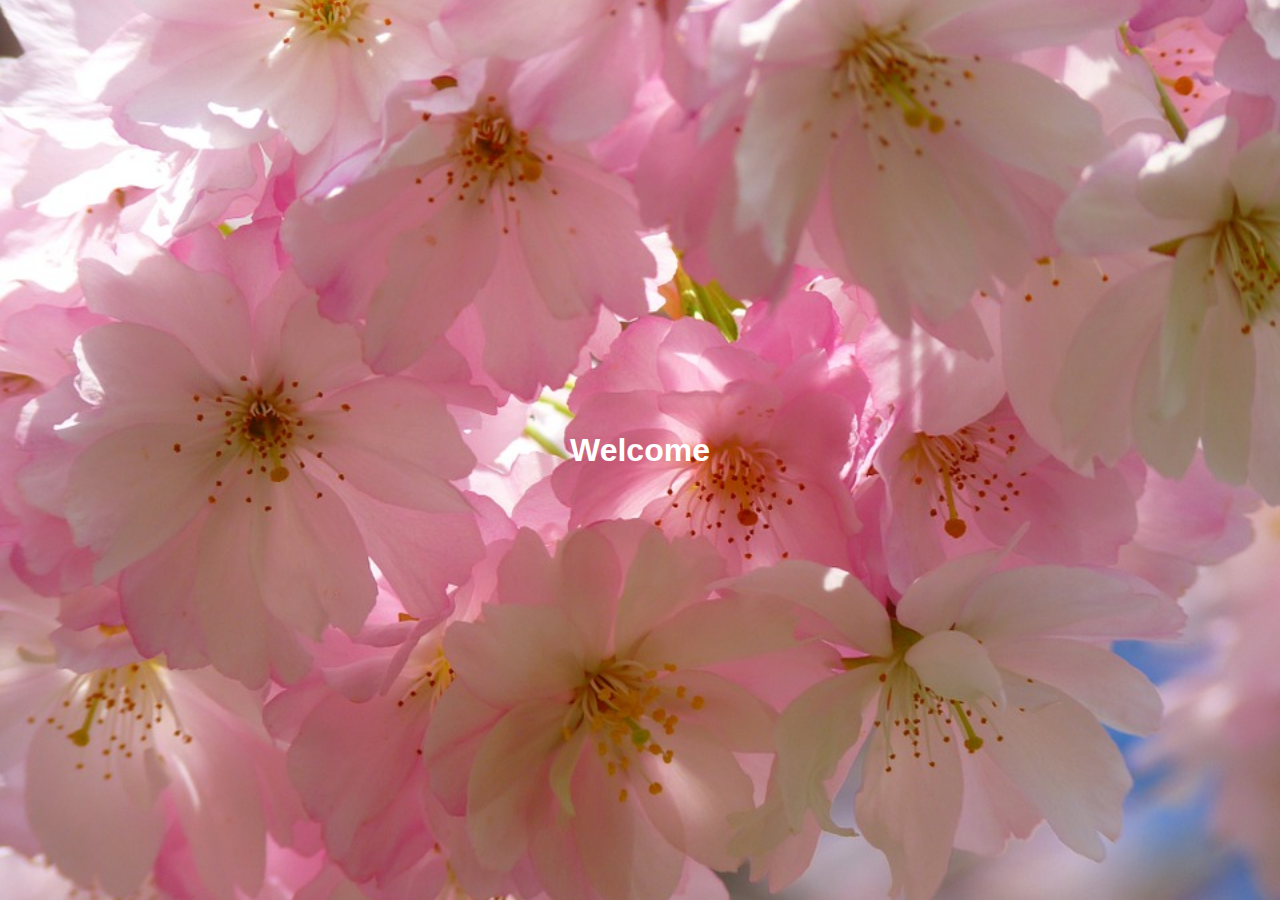
<file: index.html>
<!DOCTYPE html>
<html>
<head>
	<meta charset="UTF-8">
	<title>HomePage</title>
<link rel="stylesheet" type="text/css" href="style1.css">
</head>
<body>
<div class="container">
	<h1><a href="IntroPage.html">Welcome</a></h1>
</div>
</body>
</html>
</file>
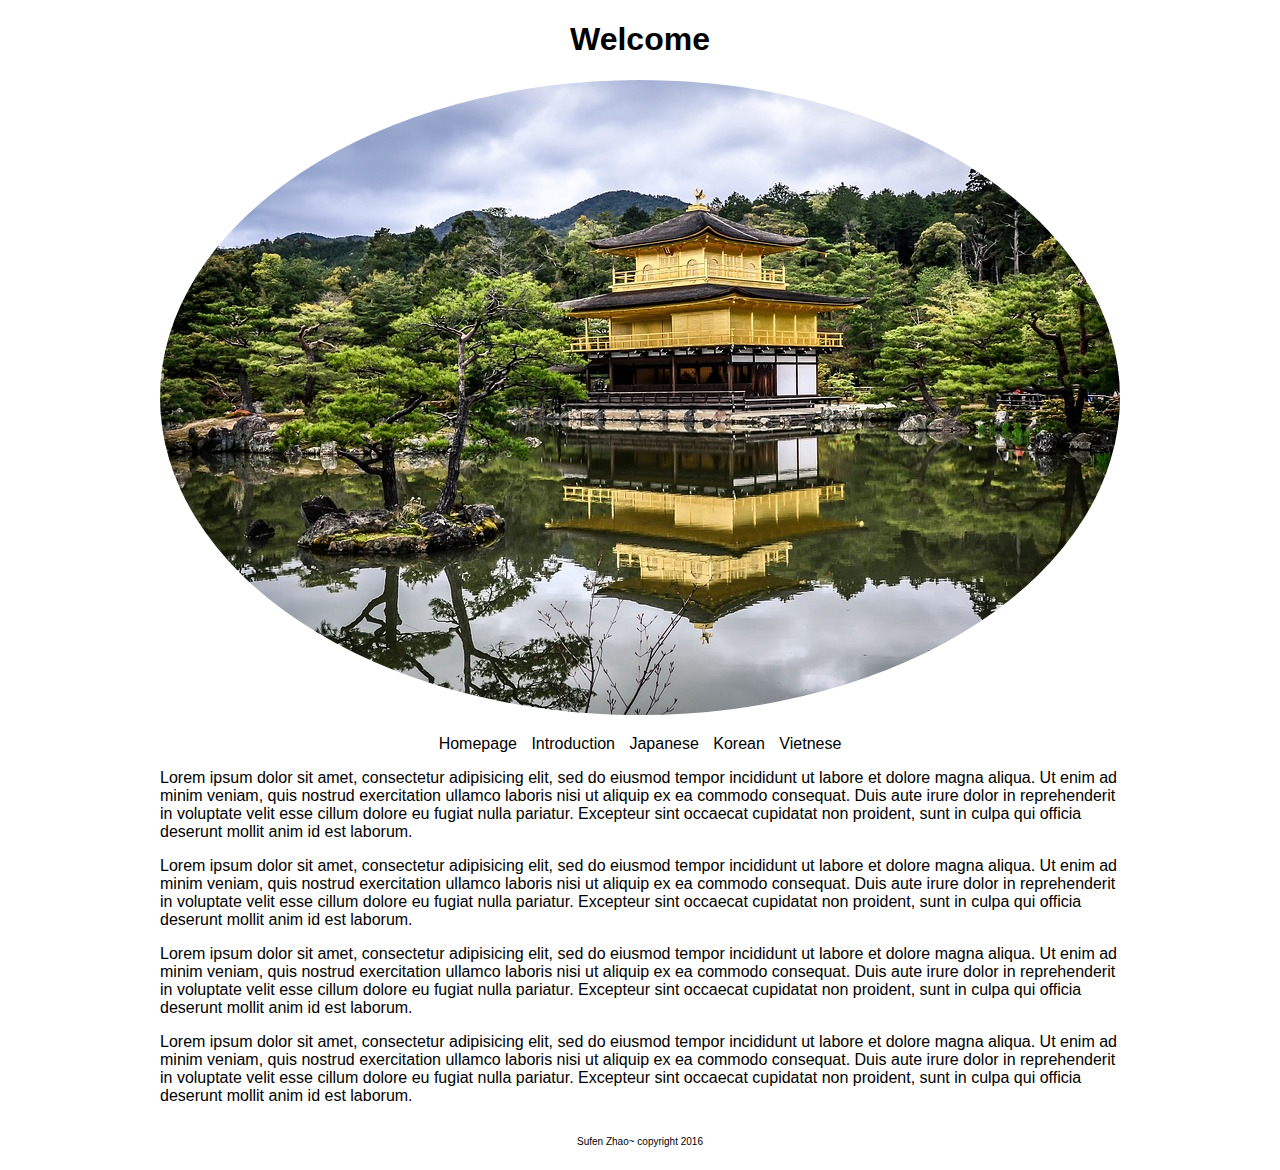
<file: IntroPage.html>
<!DOCTYPE html>
<html>
<head>
    <meta charset="UTF-8">
	<title>Food</title>
	<link rel="stylesheet" type="text/css" href="style2.css">
</head>

<body>
<!-- container around the entire page -->
<div class="container">
    <!-- header content begins -->
    <header>
    <h1 class="headline">Welcome</h1>
        <!-- logo and headline -->
        <img src="images/shintot.jpg"  alt="Pic of gardens" title="shintot.jpg-https://pixabay.com/photo-1149852/ "class="logo">

        <!-- navigation links -->
        <nav>
            <ul>
           		<li><a href="index.html">Homepage</a></li>
                <li><a href="IntroPage.html">Introduction</a></li>
                <li><a href="japanese.html">Japanese</a></li>
                <li><a href="korean.html">Korean</a></li>
                <li><a href="vietnese.html">Vietnese</a></li>
            </ul>
        </nav>
    </header>
    <!-- header content ends, main content begins -->
    <main>
        
        <p>Lorem ipsum dolor sit amet, consectetur adipisicing elit, sed do eiusmod
        tempor incididunt ut labore et dolore magna aliqua. Ut enim ad minim veniam,
        quis nostrud exercitation ullamco laboris nisi ut aliquip ex ea commodo
        consequat. Duis aute irure dolor in reprehenderit in voluptate velit esse
        cillum dolore eu fugiat nulla pariatur. Excepteur sint occaecat cupidatat non
        proident, sunt in culpa qui officia deserunt mollit anim id est laborum.</p>

        <p>Lorem ipsum dolor sit amet, consectetur adipisicing elit, sed do eiusmod
        tempor incididunt ut labore et dolore magna aliqua. Ut enim ad minim veniam,
        quis nostrud exercitation ullamco laboris nisi ut aliquip ex ea commodo
        consequat. Duis aute irure dolor in reprehenderit in voluptate velit esse
        cillum dolore eu fugiat nulla pariatur. Excepteur sint occaecat cupidatat non
        proident, sunt in culpa qui officia deserunt mollit anim id est laborum.</p>

        <p>Lorem ipsum dolor sit amet, consectetur adipisicing elit, sed do eiusmod
        tempor incididunt ut labore et dolore magna aliqua. Ut enim ad minim veniam,
        quis nostrud exercitation ullamco laboris nisi ut aliquip ex ea commodo
        consequat. Duis aute irure dolor in reprehenderit in voluptate velit esse
        cillum dolore eu fugiat nulla pariatur. Excepteur sint occaecat cupidatat non
        proident, sunt in culpa qui officia deserunt mollit anim id est laborum.</p>

        <p>Lorem ipsum dolor sit amet, consectetur adipisicing elit, sed do eiusmod
        tempor incididunt ut labore et dolore magna aliqua. Ut enim ad minim veniam,
        quis nostrud exercitation ullamco laboris nisi ut aliquip ex ea commodo
        consequat. Duis aute irure dolor in reprehenderit in voluptate velit esse
        cillum dolore eu fugiat nulla pariatur. Excepteur sint occaecat cupidatat non
        proident, sunt in culpa qui officia deserunt mollit anim id est laborum.</p>
    </main>
    <!-- main content ends, footer begins -->
    <footer>
        <p>Sufen Zhao~ copyright 2016</p>
    </footer>
<!-- containing div ends -->
</div>

</body>

</html>
</file>
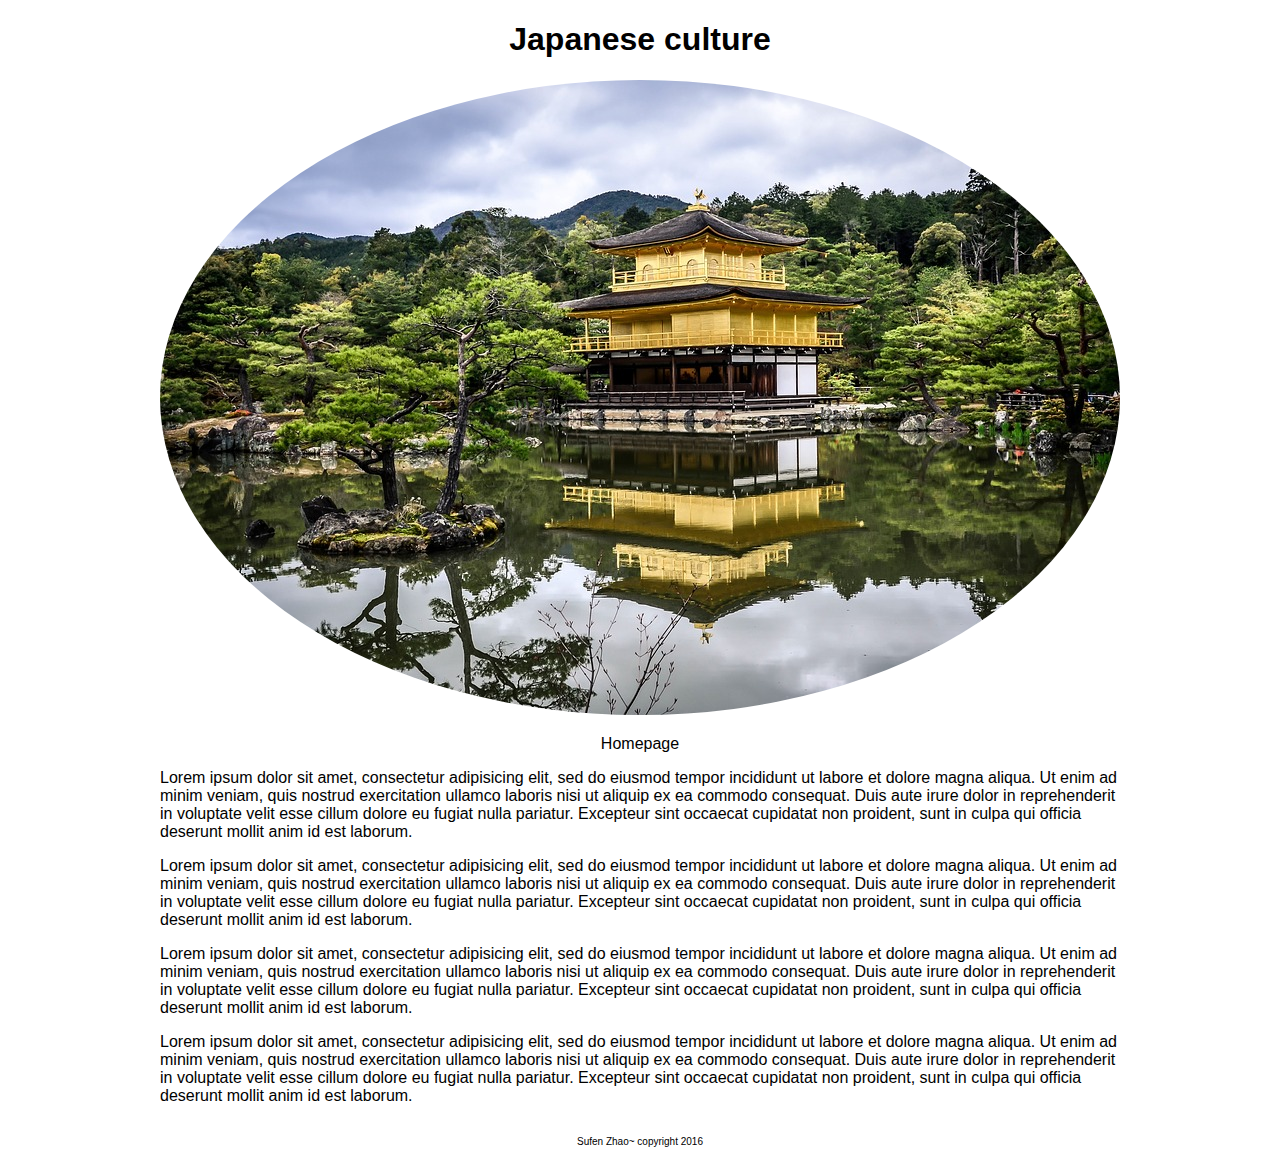
<file: japanese.html>
<!DOCTYPE html>
<html>
<head>
    <meta charset="UTF-8">
	<title>Japanese Culture</title>
	<link rel="stylesheet" type="text/css" href="style2.css">
</head>

<body>
<!-- container around the entire page -->
<div class="container">
    <!-- header content begins -->
    <header>
    <h1 class="headline">Japanese culture</h1>
        <!-- logo and headline -->
        <img src="images/shintot.jpg"  alt="Pic of gardens" title="shintot.jpg-https://pixabay.com/photo-1149852/ "class="logo">

        <!-- navigation links -->
        <nav>
            <ul>
           		<li><a href="index.html">Homepage</a></li>
            </ul>
        </nav>
    </header>
    <!-- header content ends, main content begins -->
    <main>
        
        <p>Lorem ipsum dolor sit amet, consectetur adipisicing elit, sed do eiusmod
        tempor incididunt ut labore et dolore magna aliqua. Ut enim ad minim veniam,
        quis nostrud exercitation ullamco laboris nisi ut aliquip ex ea commodo
        consequat. Duis aute irure dolor in reprehenderit in voluptate velit esse
        cillum dolore eu fugiat nulla pariatur. Excepteur sint occaecat cupidatat non
        proident, sunt in culpa qui officia deserunt mollit anim id est laborum.</p>

        <p>Lorem ipsum dolor sit amet, consectetur adipisicing elit, sed do eiusmod
        tempor incididunt ut labore et dolore magna aliqua. Ut enim ad minim veniam,
        quis nostrud exercitation ullamco laboris nisi ut aliquip ex ea commodo
        consequat. Duis aute irure dolor in reprehenderit in voluptate velit esse
        cillum dolore eu fugiat nulla pariatur. Excepteur sint occaecat cupidatat non
        proident, sunt in culpa qui officia deserunt mollit anim id est laborum.</p>

        <p>Lorem ipsum dolor sit amet, consectetur adipisicing elit, sed do eiusmod
        tempor incididunt ut labore et dolore magna aliqua. Ut enim ad minim veniam,
        quis nostrud exercitation ullamco laboris nisi ut aliquip ex ea commodo
        consequat. Duis aute irure dolor in reprehenderit in voluptate velit esse
        cillum dolore eu fugiat nulla pariatur. Excepteur sint occaecat cupidatat non
        proident, sunt in culpa qui officia deserunt mollit anim id est laborum.</p>

        <p>Lorem ipsum dolor sit amet, consectetur adipisicing elit, sed do eiusmod
        tempor incididunt ut labore et dolore magna aliqua. Ut enim ad minim veniam,
        quis nostrud exercitation ullamco laboris nisi ut aliquip ex ea commodo
        consequat. Duis aute irure dolor in reprehenderit in voluptate velit esse
        cillum dolore eu fugiat nulla pariatur. Excepteur sint occaecat cupidatat non
        proident, sunt in culpa qui officia deserunt mollit anim id est laborum.</p>
    </main>
    <!-- main content ends, footer begins -->
    <footer>
        <p>Sufen Zhao~ copyright 2016</p>
    </footer>
<!-- containing div ends -->
</div>

</body>

</html>
</file>
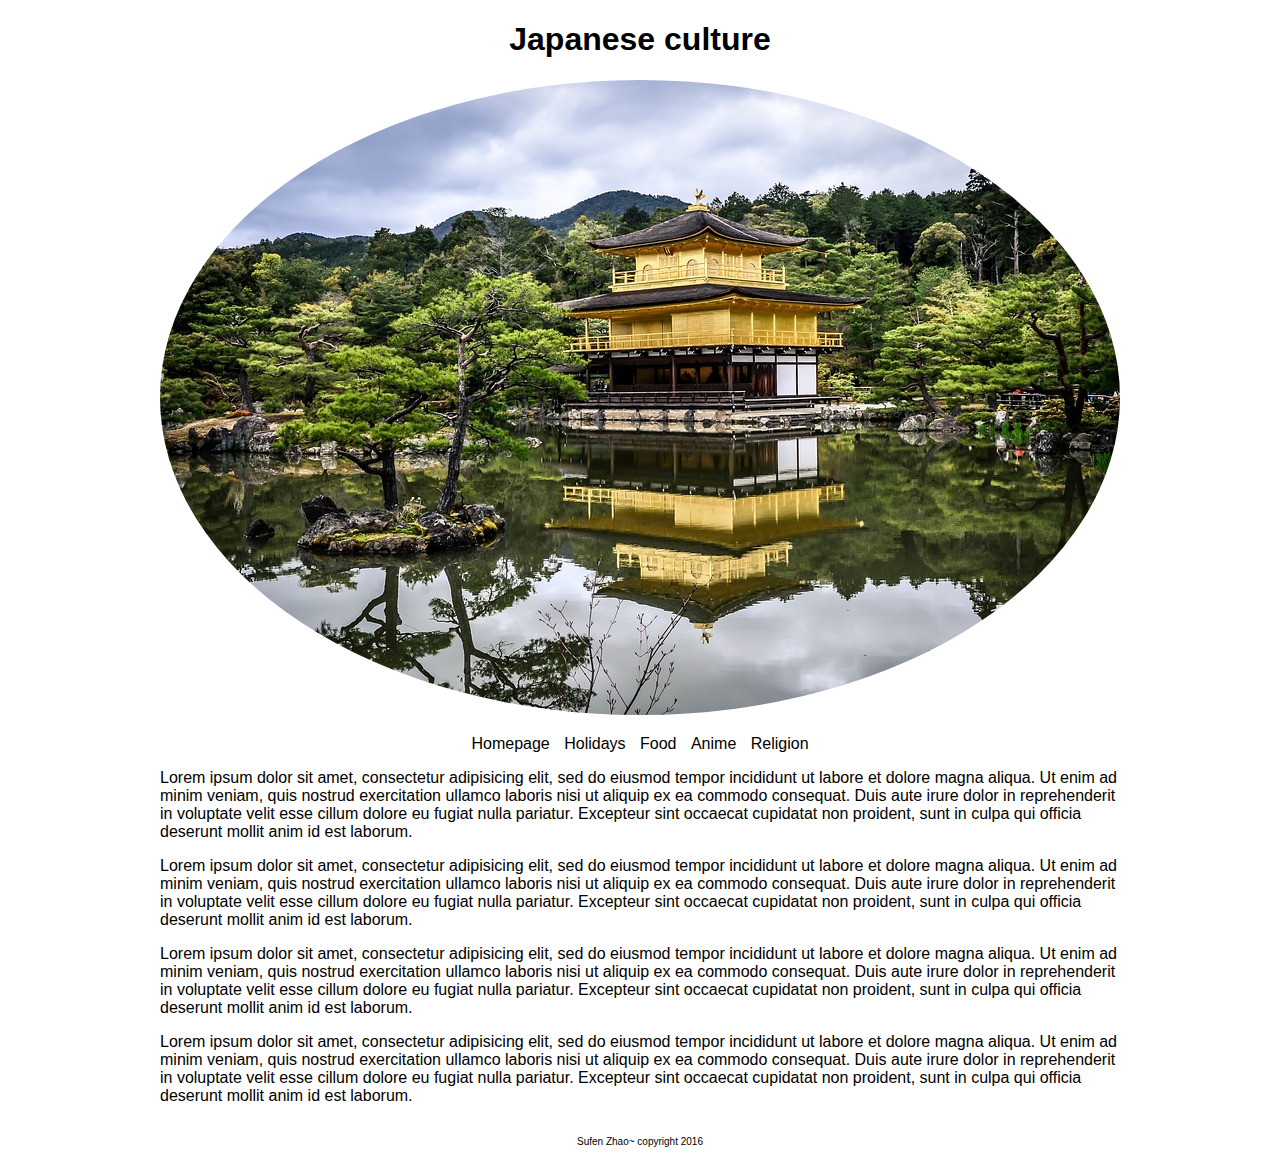
<file: page1.html>
<!DOCTYPE html>
<html>
<head>
	<title>Japanese Culture</title>
	<link rel="stylesheet" type="text/css" href="style2.css">
</head>

<body>
<!-- container around the entire page -->
<div class="container">
    <!-- header content begins -->
    <header>
    <h1 class="headline">Japanese culture</h1>
        <!-- logo and headline -->
        <img src="images/shintot.jpg"  alt="Pic of gardens" title="shintot.jpg-https://pixabay.com/photo-1149852/ "class="logo">

        <!-- navigation links -->
        <nav>
            <ul>
           		<li><a href="index.html">Homepage</a></li>
                <li><a href="fixed-template.html">Holidays</a></li>
                <li><a href="fixed-column-template.html">Food</a></li>
                <li><a href="fluid-template.html">Anime</a></li>
                <li><a href="fluid-column-template.html">Religion</a></li>
            </ul>
        </nav>
    </header>
    <!-- header content ends, main content begins -->
    <main>
        
        <p>Lorem ipsum dolor sit amet, consectetur adipisicing elit, sed do eiusmod
        tempor incididunt ut labore et dolore magna aliqua. Ut enim ad minim veniam,
        quis nostrud exercitation ullamco laboris nisi ut aliquip ex ea commodo
        consequat. Duis aute irure dolor in reprehenderit in voluptate velit esse
        cillum dolore eu fugiat nulla pariatur. Excepteur sint occaecat cupidatat non
        proident, sunt in culpa qui officia deserunt mollit anim id est laborum.</p>

        <p>Lorem ipsum dolor sit amet, consectetur adipisicing elit, sed do eiusmod
        tempor incididunt ut labore et dolore magna aliqua. Ut enim ad minim veniam,
        quis nostrud exercitation ullamco laboris nisi ut aliquip ex ea commodo
        consequat. Duis aute irure dolor in reprehenderit in voluptate velit esse
        cillum dolore eu fugiat nulla pariatur. Excepteur sint occaecat cupidatat non
        proident, sunt in culpa qui officia deserunt mollit anim id est laborum.</p>

        <p>Lorem ipsum dolor sit amet, consectetur adipisicing elit, sed do eiusmod
        tempor incididunt ut labore et dolore magna aliqua. Ut enim ad minim veniam,
        quis nostrud exercitation ullamco laboris nisi ut aliquip ex ea commodo
        consequat. Duis aute irure dolor in reprehenderit in voluptate velit esse
        cillum dolore eu fugiat nulla pariatur. Excepteur sint occaecat cupidatat non
        proident, sunt in culpa qui officia deserunt mollit anim id est laborum.</p>

        <p>Lorem ipsum dolor sit amet, consectetur adipisicing elit, sed do eiusmod
        tempor incididunt ut labore et dolore magna aliqua. Ut enim ad minim veniam,
        quis nostrud exercitation ullamco laboris nisi ut aliquip ex ea commodo
        consequat. Duis aute irure dolor in reprehenderit in voluptate velit esse
        cillum dolore eu fugiat nulla pariatur. Excepteur sint occaecat cupidatat non
        proident, sunt in culpa qui officia deserunt mollit anim id est laborum.</p>
    </main>
    <!-- main content ends, footer begins -->
    <footer>
        <p>Sufen Zhao~ copyright 2016</p>
    </footer>
<!-- containing div ends -->
</div>

</body>

</html>
</file>
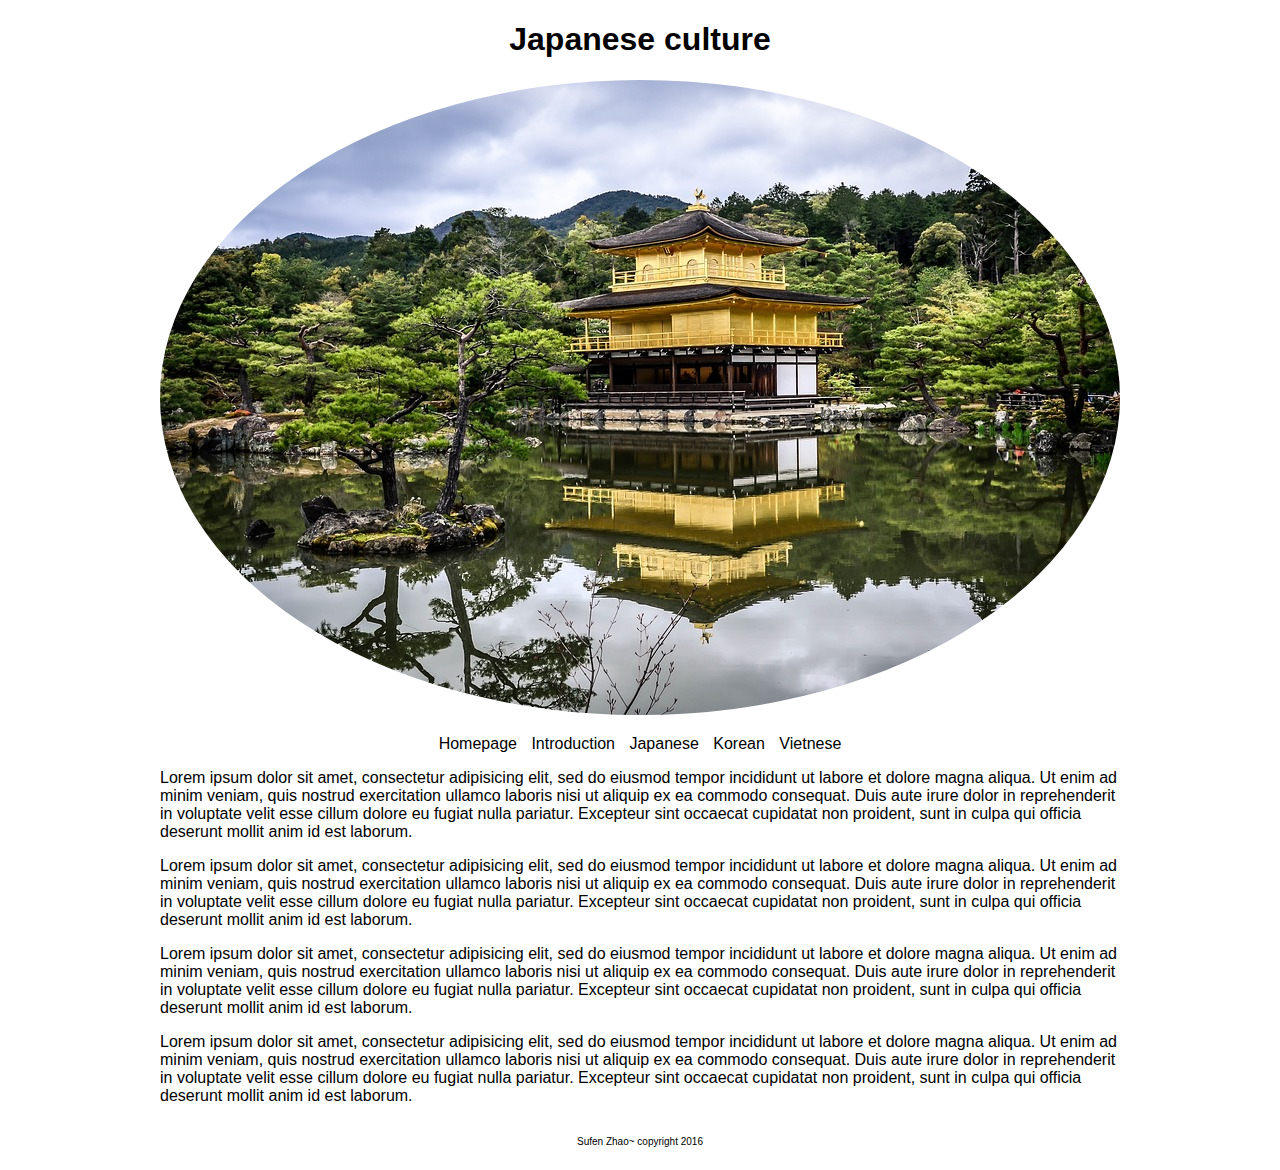
<file: vietnese.html>
<!DOCTYPE html>
<html>
<head>
    <meta charset="UTF-8">
	<title>Japanese Culture</title>
	<link rel="stylesheet" type="text/css" href="style2.css">
</head>

<body>
<!-- container around the entire page -->
<div class="container">
    <!-- header content begins -->
    <header>
    <h1 class="headline">Japanese culture</h1>
        <!-- logo and headline -->
        <img src="images/shintot.jpg"  alt="Pic of gardens" title="shintot.jpg-https://pixabay.com/photo-1149852/ "class="logo">

        <!-- navigation links -->
        <nav>
            <ul>
           		<li><a href="index.html">Homepage</a></li>
                <li><a href="IntroPage.html">Introduction</a></li>
                <li><a href="japanese.html">Japanese</a></li>
                <li><a href="korean.html">Korean</a></li>
                <li><a href="vietnese.html">Vietnese</a></li>
            </ul>
        </nav>
    </header>
    <!-- header content ends, main content begins -->
    <main>
        
        <p>Lorem ipsum dolor sit amet, consectetur adipisicing elit, sed do eiusmod
        tempor incididunt ut labore et dolore magna aliqua. Ut enim ad minim veniam,
        quis nostrud exercitation ullamco laboris nisi ut aliquip ex ea commodo
        consequat. Duis aute irure dolor in reprehenderit in voluptate velit esse
        cillum dolore eu fugiat nulla pariatur. Excepteur sint occaecat cupidatat non
        proident, sunt in culpa qui officia deserunt mollit anim id est laborum.</p>

        <p>Lorem ipsum dolor sit amet, consectetur adipisicing elit, sed do eiusmod
        tempor incididunt ut labore et dolore magna aliqua. Ut enim ad minim veniam,
        quis nostrud exercitation ullamco laboris nisi ut aliquip ex ea commodo
        consequat. Duis aute irure dolor in reprehenderit in voluptate velit esse
        cillum dolore eu fugiat nulla pariatur. Excepteur sint occaecat cupidatat non
        proident, sunt in culpa qui officia deserunt mollit anim id est laborum.</p>

        <p>Lorem ipsum dolor sit amet, consectetur adipisicing elit, sed do eiusmod
        tempor incididunt ut labore et dolore magna aliqua. Ut enim ad minim veniam,
        quis nostrud exercitation ullamco laboris nisi ut aliquip ex ea commodo
        consequat. Duis aute irure dolor in reprehenderit in voluptate velit esse
        cillum dolore eu fugiat nulla pariatur. Excepteur sint occaecat cupidatat non
        proident, sunt in culpa qui officia deserunt mollit anim id est laborum.</p>

        <p>Lorem ipsum dolor sit amet, consectetur adipisicing elit, sed do eiusmod
        tempor incididunt ut labore et dolore magna aliqua. Ut enim ad minim veniam,
        quis nostrud exercitation ullamco laboris nisi ut aliquip ex ea commodo
        consequat. Duis aute irure dolor in reprehenderit in voluptate velit esse
        cillum dolore eu fugiat nulla pariatur. Excepteur sint occaecat cupidatat non
        proident, sunt in culpa qui officia deserunt mollit anim id est laborum.</p>
    </main>
    <!-- main content ends, footer begins -->
    <footer>
        <p>Sufen Zhao~ copyright 2016</p>
    </footer>
<!-- containing div ends -->
</div>

</body>

</html>
</file>
<file: style1.css>
body, html {
	height: 100%;
	width: 100%;
}

body {
	font-family: Arial, sans-serif; /* changes the font */
	background-image: url(images/japanese_cherry_trees.jpg); /* adds a bg image */
	background-position: center center; /* centers the bg image */
	background-repeat: no-repeat; /* makes sure the bg doesn't repeat */
	background-attachment: fixed; /* makes the bg not move */
	background-size: cover; /* lets the bg fill the entire body */
	background-color: #000080; /* backup color if the img doesn't work/while it's loading */
	margin: 0; /* removes all margins from the body */
	display: table; /* allows the .container to be centered */
}

.container {
	display: table-cell; /* allows the next 2 style rules to work */
	text-align: center; /* centers the text */
	vertical-align: middle; /* aligns .container in the middle of the page */
}

/* :active - link as it is actively being clicked on */
/* :hover - link when you hover over it */
/* :visited - link when you have already visited it */
/* :link - link by itself */
a:active, a:hover, a:visited, a:link {
	text-decoration: none; /* in this case, removes default underline from the links */
	color: #ffffff; /* changes font color to white */
}

a:hover {
	font-weight: bold; /* makes font bold */
	background-color: #cccccc; /* changes the bg color to gray */
}
</file>
<file: style2.css>
body {
    font-family: Arial, sans-serif; /* changes the font on the entire page */
}

.container {
    width: 960px; /* creates a fixed width layout of 960px wide */
    margin: 0 auto; /* removes margin from top/bottom, automatically  */
}

/* styles for header and navigation */

.logo {
    border-radius: 50%;
}

header, footer {
    text-align: center;
}

nav ul {
    list-style-type: none;
    padding: 0;
}

nav li {
    display: inline;
    padding: 5px;
}

nav a:active, nav a:hover, nav a:visited, nav a:link {
    text-decoration: none;
    color: #000000;
}

nav a:hover {
    font-weight: bold;
    background-color: #8EDFFF;
}

/* styles for main content */


/* styles for footer */

footer {
    font-size: 10px;
    padding: 5px 0;
}
</file>
